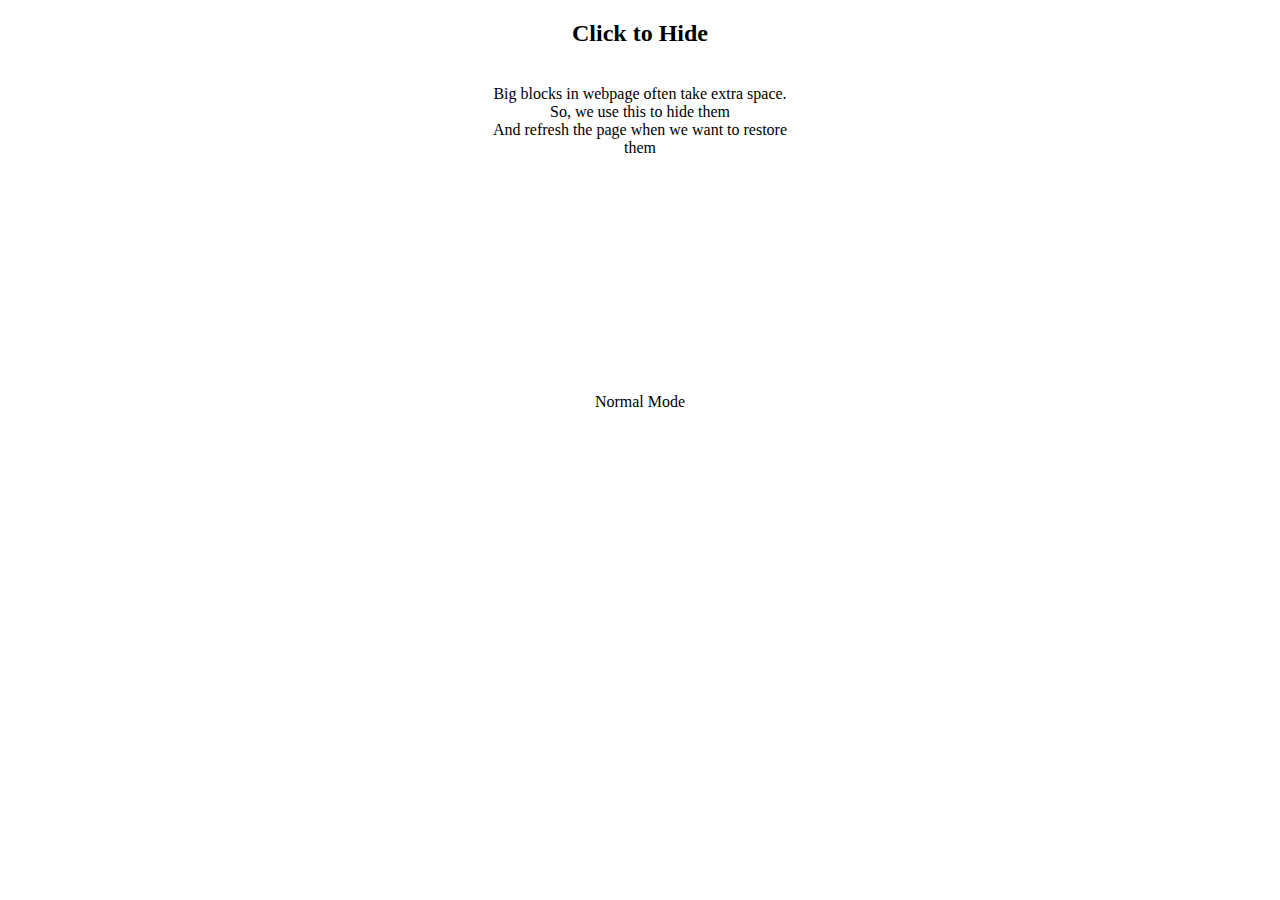
<file: index.html>
<!DOCTYPE html>
<html>

<head>
  <link rel="stylesheet" href="css/style.css">
</head>

<body>
  <div id="container">
    <div>
      <h2>Click to Hide</h2>
    </div>
    <div>
      <br> Big blocks in webpage often take extra space.
      <br> So, we use this to hide them
      <br> And refresh the page when we want to restore them
    </div>
    <br>
    <div id="bgr"></div>
    <br>
    <div id="text">Normal Mode</div>
    <br>
  </div>
  <script src="js/index.js"></script>
</body>

</html>
</file>
<file: css/style.css>
#container {
  margin : auto;
  width: 300px;
  height: auto;
  text-align: center;
}

#bgr {
  height: 200px;
  width: 200px;
  outline: none;
  border: none;
  border-radius: 2px;
  margin : auto;
}

.normal {
  background-image: url("../img/normal.png");
  background-size: cover;
  border-radius: 0.5rem;
}

.hide{
  background: url("../img/hide.png") no-repeat center top;
  background-size: cover;
  border-radius: 0.5rem;
}

#text{
  margin : auto;
  text-align: center;
}
</file>
